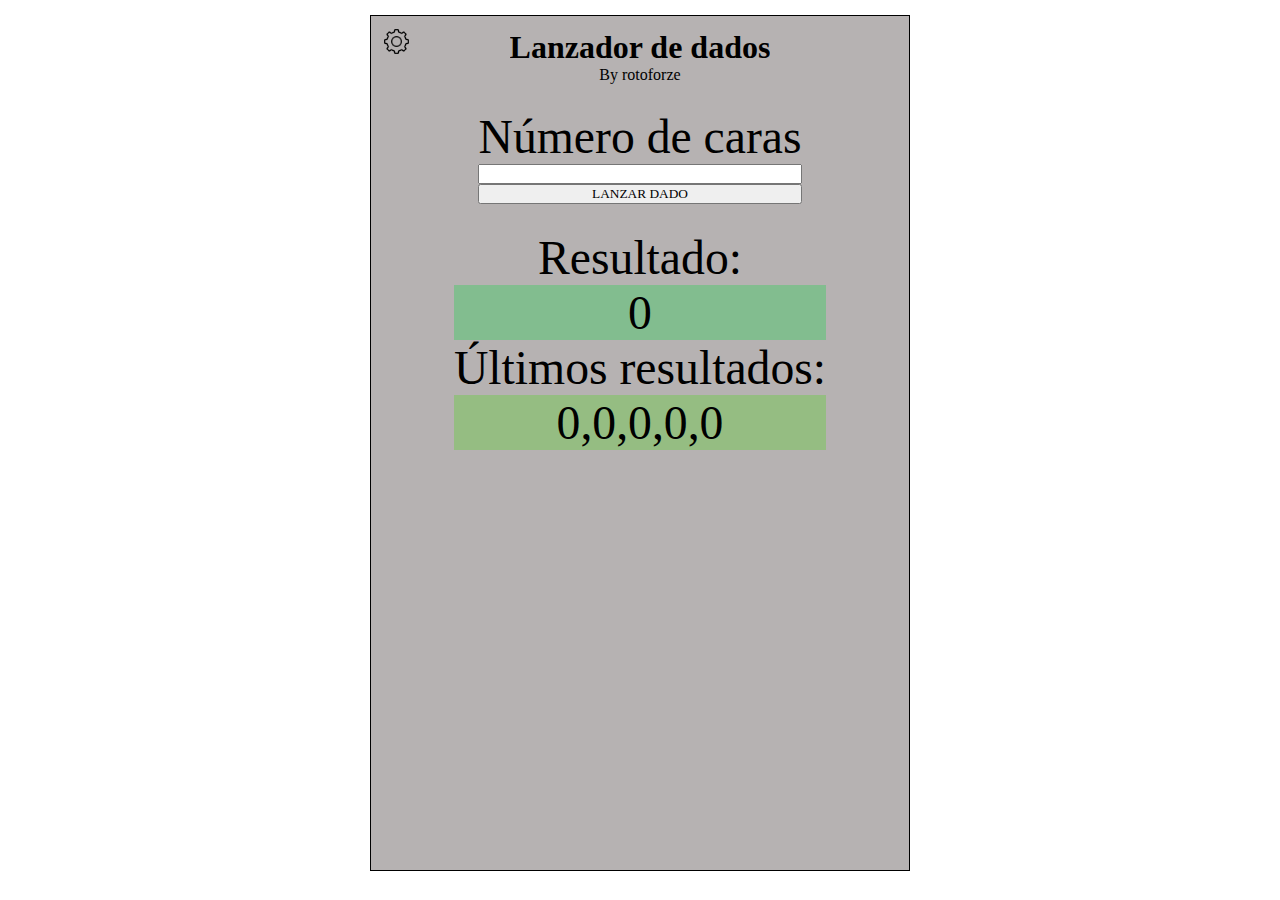
<file: index.html>
<!DOCTYPE html>
<html lang="en">
<head>
    <meta charset="UTF-8">
    <meta http-equiv="X-UA-Compatible" content="IE=edge">
    <meta name="viewport" content="width=device-width, initial-scale=1.0">
    <title>Lanzador de dado</title>
    <script src="main.js"></script>
    <link rel="stylesheet" href="style.css">
</head>
<body>
    <main id="container">
        <div id="title">
            <img src="ajustes.png" alt="ajustes" onclick="ajustes()">
            <div id="ajustes" hidden="true">
                <button onclick="showLast()">Mostrar últimos resultados</button>
            </div>
            <h1>Lanzador de dados</h1>
            <a id="link" target=”_blank” href="https://www.twitter.com/rotoforze">By rotoforze</a>
        </div>
        <div id="selector">
            <p>Número de caras</p>
            <input type="number" id="caras" min="1"/>
            <button onclick="launch()">LANZAR DADO</button>
        </div>
        <div id="result">
            <p>Resultado: </p><p id="resultado">0</p>
            <div id="lastNum">
                <p>Últimos resultados: </p><p id="lastresultado">0,0,0,0,0</p>
            </div>
        </div>
    </main>
</body>
</html>
</file>
<file: style.css>
*{
    margin:0;
    padding: 0;
    color:black;
    overflow: auto;
    font-family: 'Times New Roman', Times, serif;
}
#container{
    display:flex;
    width: 40%;
    flex-direction: column;
    margin: 15px auto;
    border: 1px solid black;
    background-color: #b6b2b2;
    height: 92vh;
    padding: 1%;
}
/**/
#title{
    display: grid;
    justify-content: center;
    margin-bottom: 5%;
    size-adjust:inherit;
}
#ajustes button{
    position: absolute;
    overflow: hidden;
    margin-left: -10.5%;
    margin-top: 2.5%;
}
#title a{
    justify-self: center;
    text-decoration: none;
}
#title a:hover{
    color:#6b6b6b;
}
#title img{
    width: 25px;
    height: 25px;
    overflow: visible;
    position: absolute;
}
/**/
#selector{
    display: grid;
    justify-content: center;
    font-size: 5.3vh;
    margin-bottom: 5%;
    text-align: center;
    size-adjust:inherit;
}
@media only screen and (max-width: 740px) {
    #container { 
       width: 80%;
    }
    #selector, #result p{
        font-size: 3.5vh; 
    }
 }
@media only screen and (max-width: 740px) {
    #title h1{
        font-size: 3.5vh;
    }
}
@media only screen and (max-width: 740px) {
    #title button{
        margin-top: 8%;
        font-size:1.5vh;
        height: 8%;
        width: 20%;
    }
}
/**/
#result{
    display: grid;
    justify-content: center;
    font-size: 5.3vh;
    margin-bottom: 5%;
    text-align: center;
    size-adjust:inherit;
}
#resultado{
    background-color: #82bd8f;
}
#lastresultado{
    background-color: #95bd82;
}
</file>
